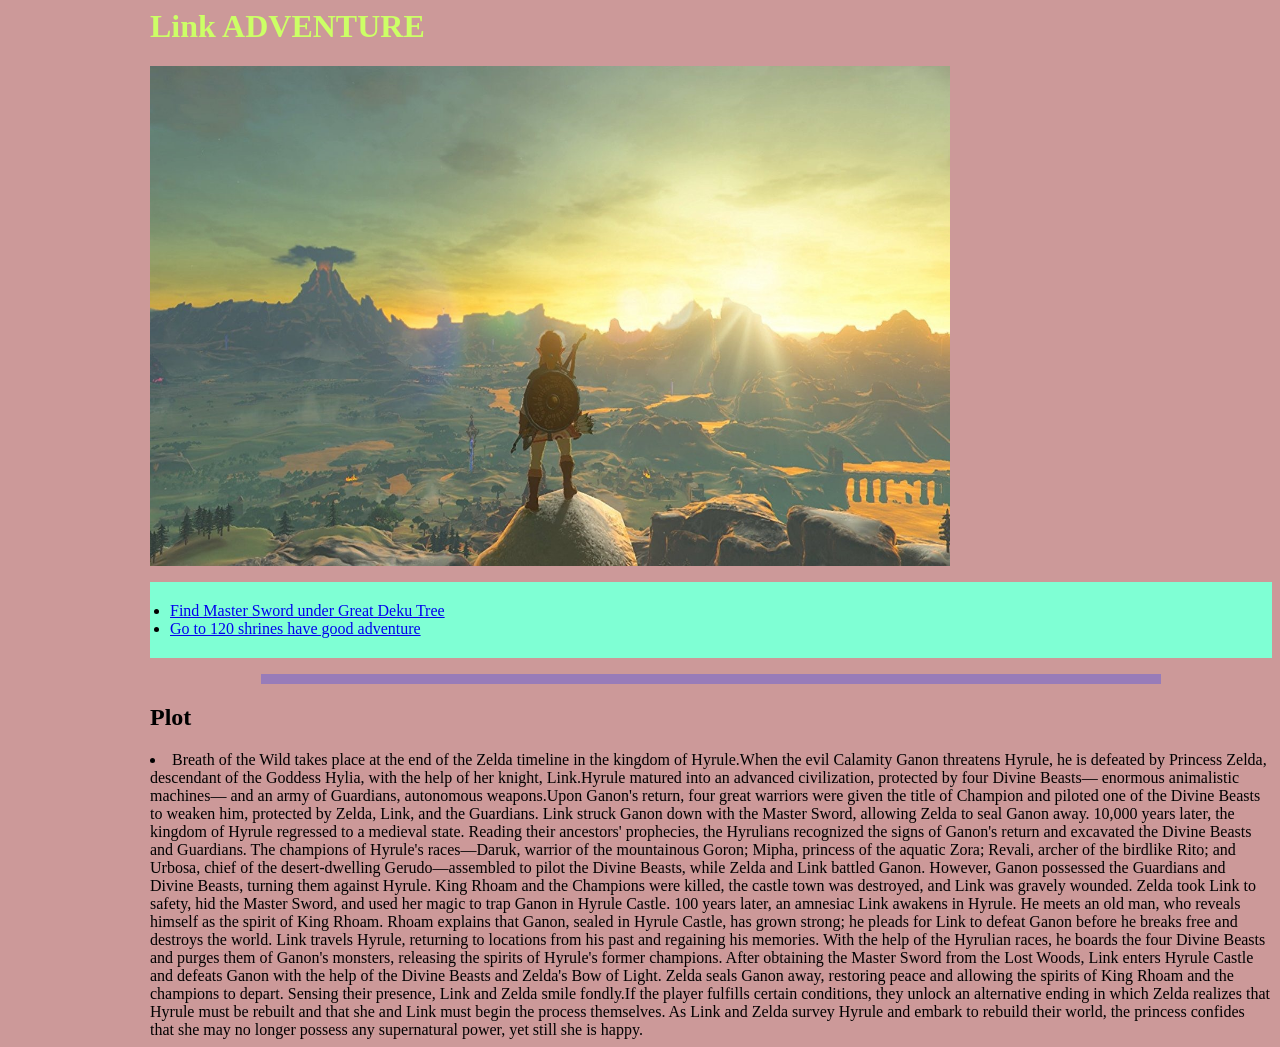
<file: index.html>
<html>
    <head>
        <title> advanture story </title>
        <link rel="stylesheet" type="text/css" href="styles.css"/>
        </head>
        <body>
            <H1>Link ADVENTURE</H1>
        <img src="images/pic1.jpg" height="500" width="800"/>
            <ul>
                <li> <a href="Great Deku Tree.html" target="_blank">Find Master Sword under Great Deku Tree</a></li>
                <li> <a href="shrine.html" target="_blank">Go to 120 shrines have good adventure</a></li>
        
            </ul>
    <HR style="border:1 dashed #987cb9" width="80%" color=#987cb9 SIZE=10>
        
        <h2>Plot</h2>
            <li>Breath of the Wild takes place at the end of the Zelda timeline in the kingdom of Hyrule.When the evil Calamity Ganon threatens Hyrule, he is defeated by Princess Zelda, descendant of the Goddess Hylia, with the help of her knight, Link.Hyrule matured into an advanced civilization, protected by four Divine Beasts— enormous animalistic machines— and an army of Guardians, autonomous weapons.Upon Ganon's return, four great warriors were given the title of Champion and piloted one of the Divine Beasts to weaken him, protected by Zelda, Link, and the Guardians. Link struck Ganon down with the Master Sword, allowing Zelda to seal Ganon away.
                10,000 years later, the kingdom of Hyrule regressed to a medieval state. Reading their ancestors' prophecies, the Hyrulians recognized the signs of Ganon's return and excavated the Divine Beasts and Guardians. The champions of Hyrule's races—Daruk, warrior of the mountainous Goron; Mipha, princess of the aquatic Zora; Revali, archer of the birdlike Rito; and Urbosa, chief of the desert-dwelling Gerudo—assembled to pilot the Divine Beasts, while Zelda and Link battled Ganon. However, Ganon possessed the Guardians and Divine Beasts, turning them against Hyrule. King Rhoam and the Champions were killed, the castle town was destroyed, and Link was gravely wounded. Zelda took Link to safety, hid the Master Sword, and used her magic to trap Ganon in Hyrule Castle.
                    100 years later, an amnesiac Link awakens in Hyrule. He meets an old man, who reveals himself as the spirit of King Rhoam. Rhoam explains that Ganon, sealed in Hyrule Castle, has grown strong; he pleads for Link to defeat Ganon before he breaks free and destroys the world.
                        Link travels Hyrule, returning to locations from his past and regaining his memories. With the help of the Hyrulian races, he boards the four Divine Beasts and purges them of Ganon's monsters, releasing the spirits of Hyrule's former champions. After obtaining the Master Sword from the Lost Woods, Link enters Hyrule Castle and defeats Ganon with the help of the Divine Beasts and Zelda's Bow of Light. Zelda seals Ganon away, restoring peace and allowing the spirits of King Rhoam and the champions to depart. Sensing their presence, Link and Zelda smile fondly.If the player fulfills certain conditions, they unlock an alternative ending in which Zelda realizes that Hyrule must be rebuilt and that she and Link must begin the process themselves. As Link and Zelda survey Hyrule and embark to rebuild their world, the princess confides that she may no longer possess any supernatural power, yet still she is happy.</li>
            
    
    </body>
</html>
</file>
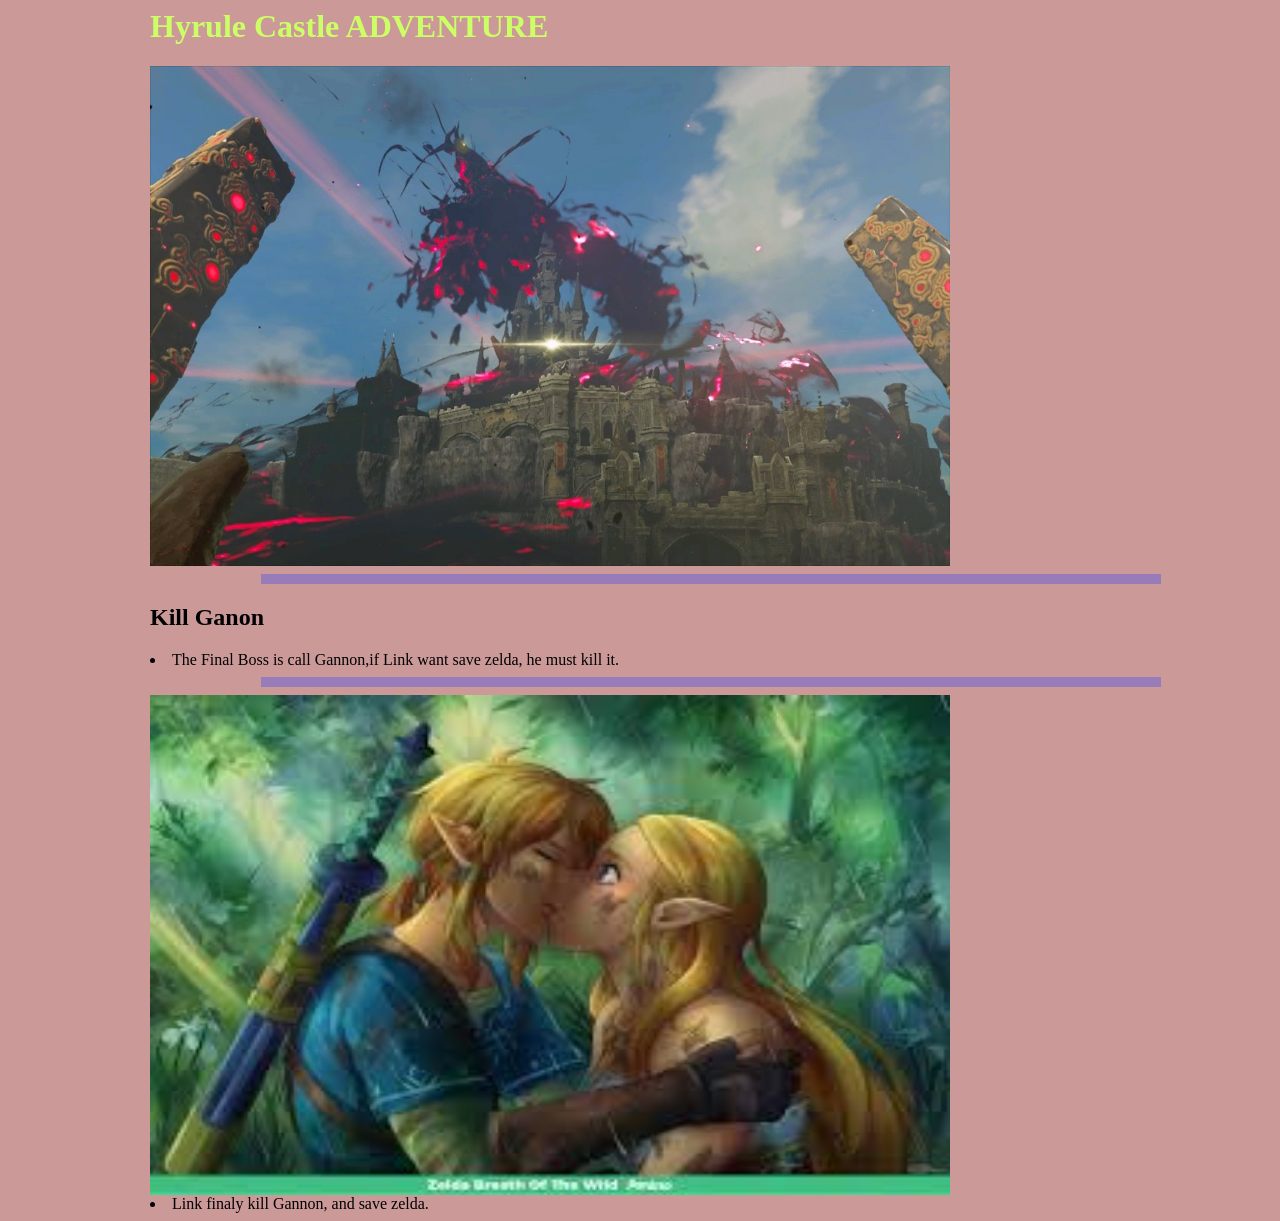
<file: Castle.html>
<html>
    <head>
        <title> Castle </title>
        <link rel="stylesheet" type="text/css" href="styles.css"/>
        </head>
        <body>
            <H1>Hyrule Castle ADVENTURE</H1>
                <img src="images/pic6.jpg" height="500" width="800" />
        
            <HR style="border:1 dashed #987cb9" width="80%" color=#987cb9 SIZE=10>
                
   <h2>Kill Ganon</h2>
            <li>
                The Final Boss is call Gannon,if Link want save zelda, he must kill it. </li>
                
               <HR style="border:1 dashed #987cb9" width="80%" color=#987cb9 SIZE=10>
                   <img src="images/pic.jpg" height="500" width="800" />
                   <li> Link finaly kill Gannon, and save zelda.</li>
</html>
</file>
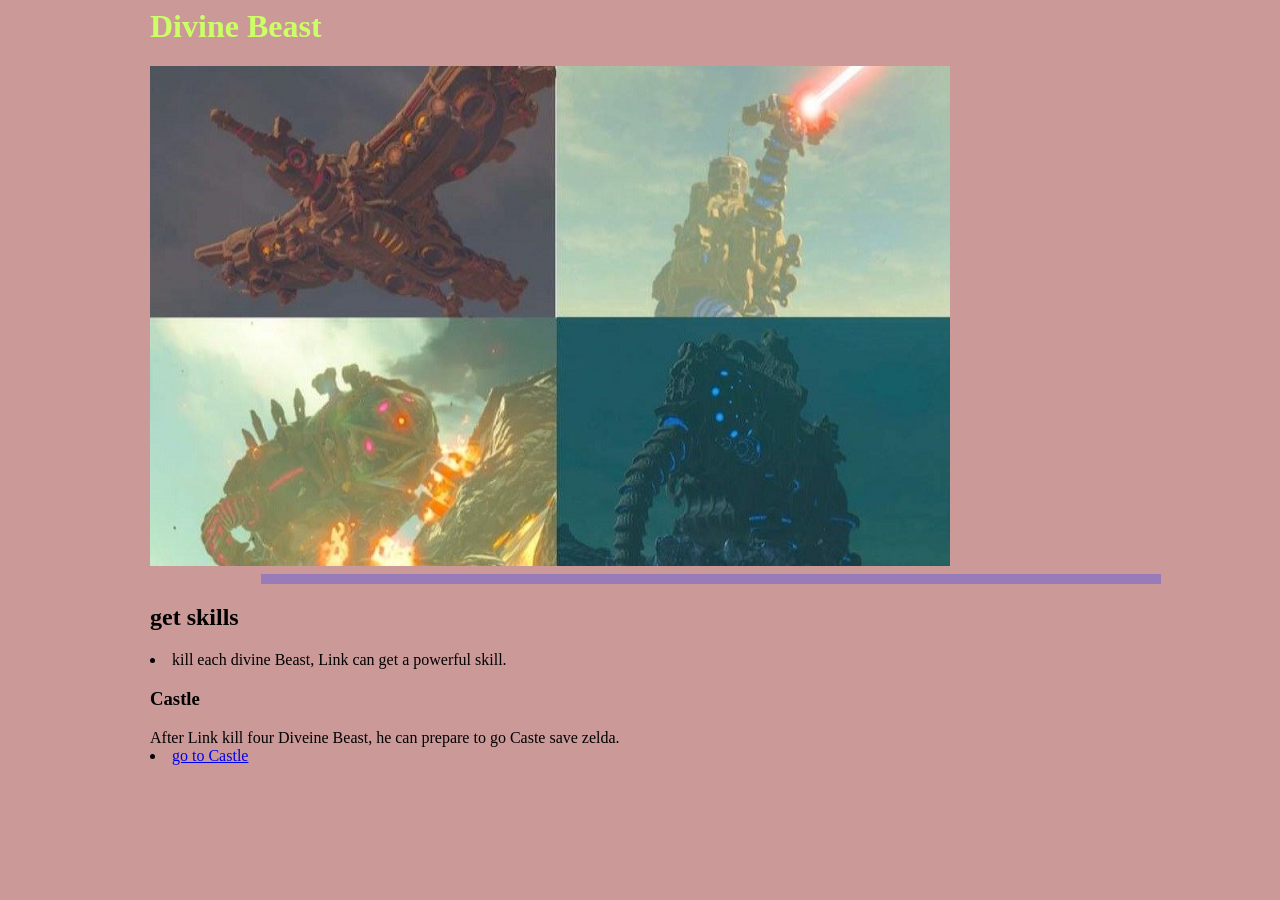
<file: Divine Beast.html>
<html>
    <head>
        <title> Divine Beast </title>
        <link rel="stylesheet" type="text/css" href="styles.css"/>
        </head>
        <body>
        <H1> Divine Beast </H1>
            <img src="images/pic5.jpg" height="500" width="800" />
            
        <HR style="border:1 dashed #987cb9" width="80%" color=#987cb9 SIZE=10>
            <h2>get skills</h2>
            <li>
                kill each divine Beast, Link can get a powerful skill.
            </li>
            <h3>Castle</h3>
            After Link kill four Diveine Beast, he can prepare to go Caste save zelda.
    <li> <a href="Castle.html" target="_blank">go to Castle</a></li>
</html>
</file>
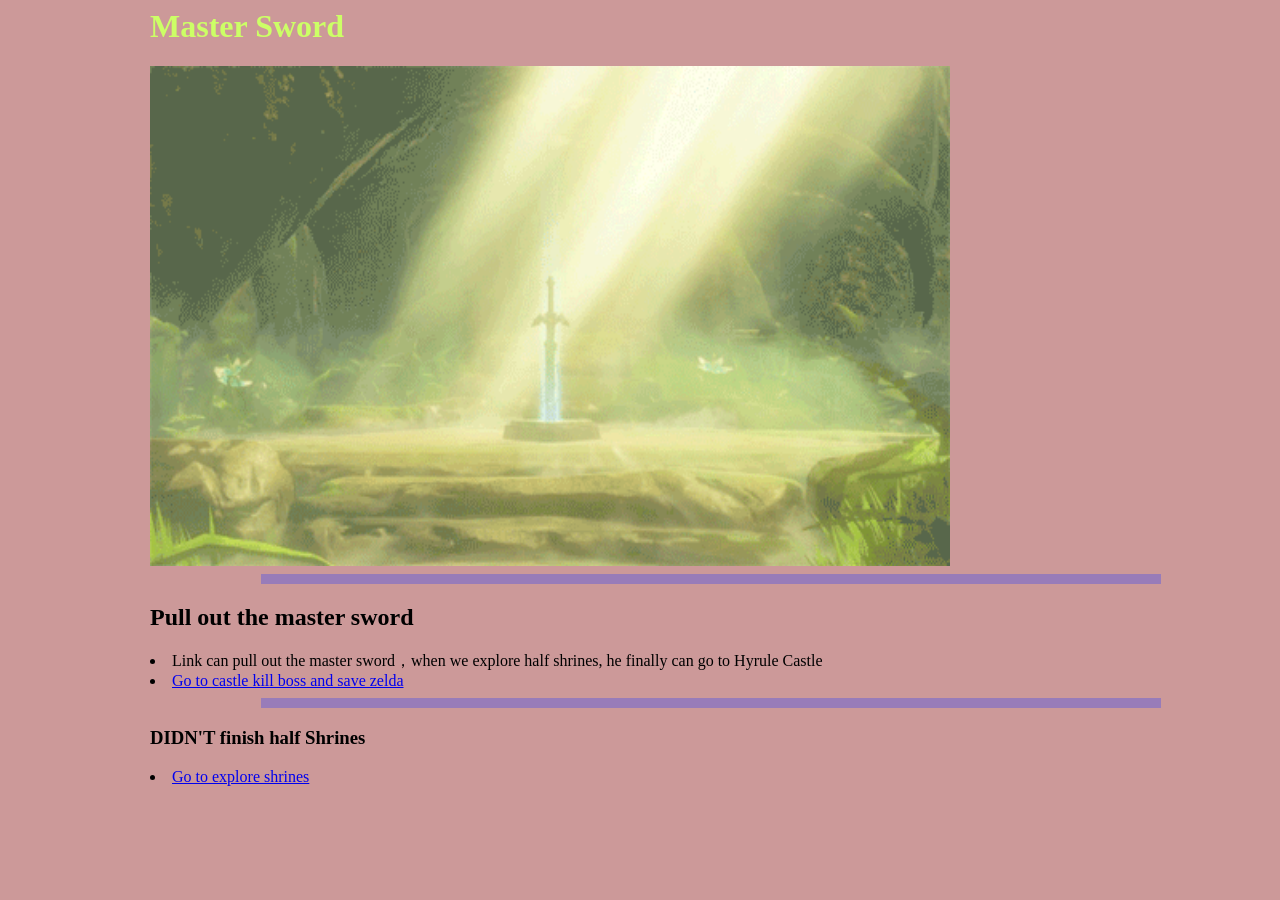
<file: Great Deku Tree.html>
<html>
    <head>
        <title> Great Deku Tree </title>
        <link rel="stylesheet" type="text/css" href="styles.css"/>
        </head>
        <body>
        <H1>Master Sword</H1>
            <img src="images/pic3.gif" height="500" width="800" />
        
    <HR style="border:1 dashed #987cb9" width="80%" color=#987cb9 SIZE=10>
        <h2>Pull out the master sword</h2>
            <li>
               Link can pull out the master sword，when we explore half shrines, he finally can go to Hyrule Castle </li><li> <a href="Castle.html" target="_blank">Go to castle kill boss and save zelda</a></li>
            
        <HR style="border:1 dashed #987cb9" width="80%" color=#987cb9 SIZE=10>
            <h3> DIDN'T finish half Shrines</h3>
                <li> <a href="shrine.html" target="_blank">Go to explore shrines</a></li>
                
        
    </body
</html>
</file>
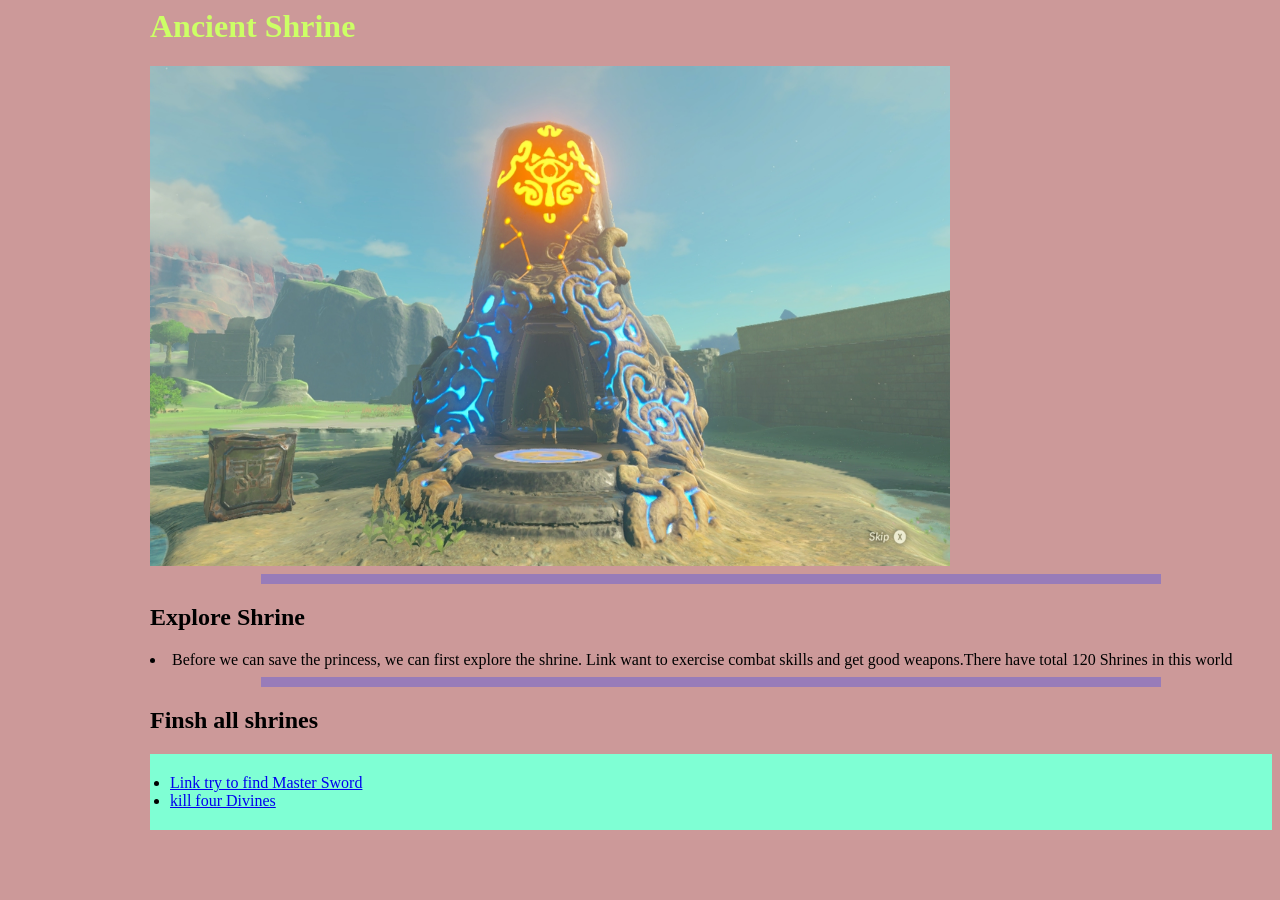
<file: shrine.html>
<html>
    <head>
        <title> Ancient Shrine </title>
        <link rel="stylesheet" type="text/css" href="styles.css"/>
        </head>
        <body>
        <H1>Ancient Shrine</H1>
            <img src="images/pic4.png" height="500" width="800" />
        
            <HR style="border:1 dashed #987cb9" width="80%" color=#987cb9 SIZE=10>
                <h2>Explore Shrine</h2>
            <li>
                Before we can save the princess, we can first explore the shrine. Link want to exercise combat skills and get good weapons.There have total 120 Shrines in this world </li>
                <HR style="border:1 dashed #987cb9" width="80%" color=#987cb9 SIZE=10>
                <h2>Finsh all shrines</h2>
            <ul>
                    <li> <a href="Great Deku Tree.html" target="_blank">Link try to find Master Sword</a></li>
            <li> <a href="Divine%20Beast.html" target="_blank">kill four Divines</a></li>
            </ul>
                
                
    </body>
</html>
</file>
<file: styles.css>
h1{color: #ccff66; font-family:Cooper Std;}
body{background-color: #cc9999;margin-left: 150}
p{font-family: Helvetica; font-style: italics;}
ul{border-style: dotted; border-color: #cc0000; border: 2pt; background-color: aquamarine; padding: 20px}
</file>
